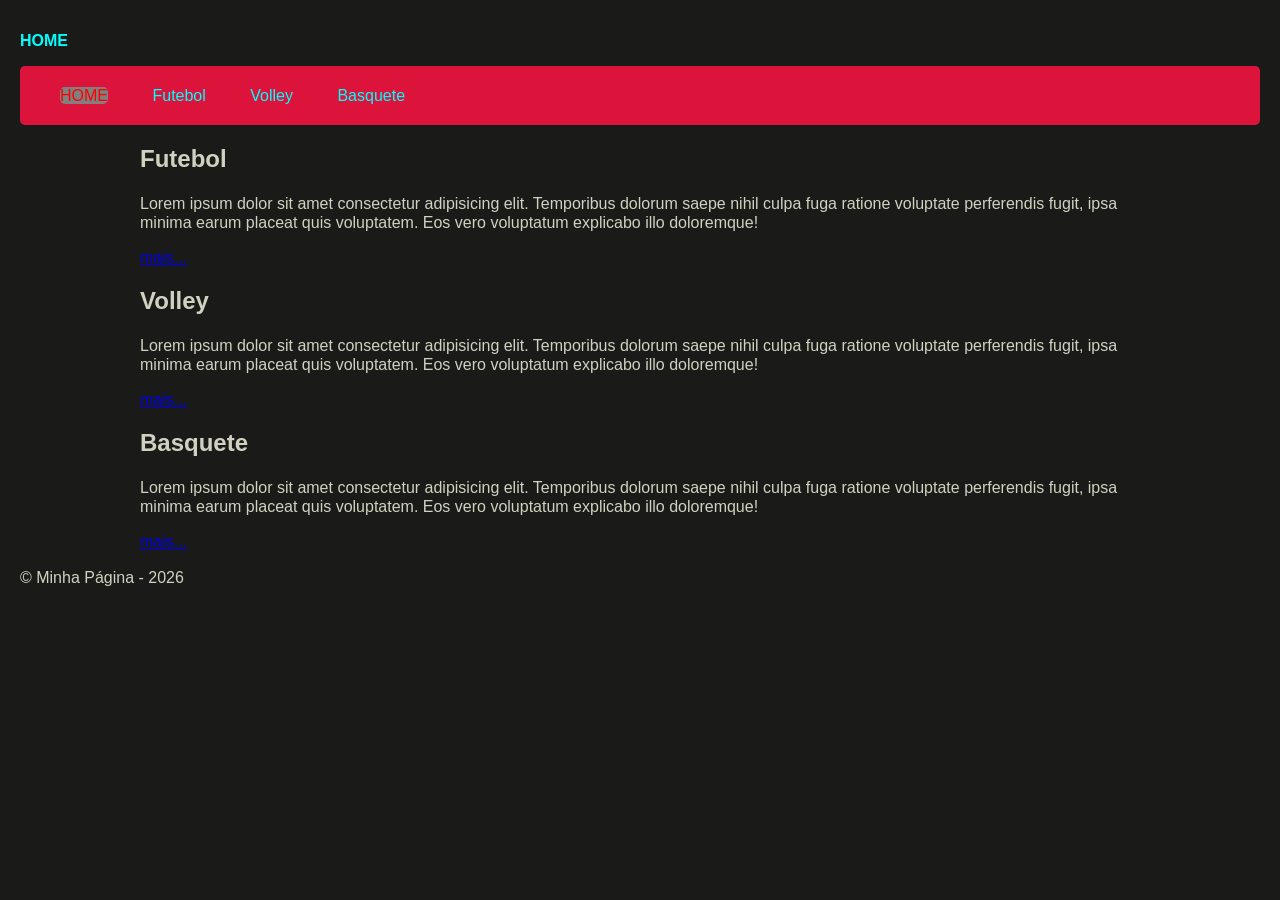
<file: index.html>
<!doctype html>
<html lang="pt-br">
  <head>
    <meta charset="UTF-8" />
    <meta name="viewport" content="width=device-width, initial-scale=1.0" />
    <title>Página Principal</title>

    <!-- Referência para um favicon
     ícone de aba -->
      <link rel="icon" href="./img/favicons.png">
      <link rel="stylesheet" href="./css/style.css">

  
  </head>
  <body>

    <header>
      <h1 class="nav-link">HOME</h1>
      <nav>
        <ul id="menu">
          <li> <a id="active-link" class="nav-link" href="#"> HOME </a> </li>
          <li> <a class="nav-link" href="./paginas/futebol/futebol.html"> Futebol </a> </li>
          <li> <a class="nav-link" href="./paginas/volley/volley.html"> Volley </a> </li>
          <li> <a class="nav-link" href="./paginas/basquete/basquete.html"> Basquete </a> </li>
        </ul>
      </nav>
  </header>

  <main>
      <section>
        <h2>Futebol</h2>
        <p>Lorem ipsum dolor sit amet consectetur adipisicing elit. Temporibus dolorum saepe nihil culpa fuga ratione voluptate perferendis fugit, ipsa minima earum placeat quis voluptatem. Eos vero voluptatum explicabo illo doloremque!</p>
        <a href="#">mais...</a>
      </section>

      <section>
      <h2>Volley</h2>
        <p>Lorem ipsum dolor sit amet consectetur adipisicing elit. Temporibus dolorum saepe nihil culpa fuga ratione voluptate perferendis fugit, ipsa minima earum placeat quis voluptatem. Eos vero voluptatum explicabo illo doloremque!</p>
        <a href="#">mais...</a>
      </section>

      <section>
        <h2>Basquete</h2>
        <p>Lorem ipsum dolor sit amet consectetur adipisicing elit. Temporibus dolorum saepe nihil culpa fuga ratione voluptate perferendis fugit, ipsa minima earum placeat quis voluptatem. Eos vero voluptatum explicabo illo doloremque!</p>
        <a href="#">mais...</a>
      </section>

  </main>

<footer>
    <p>&copy; Minha Página - 2026</p>
</footer>


  </body>
</html>
</file>
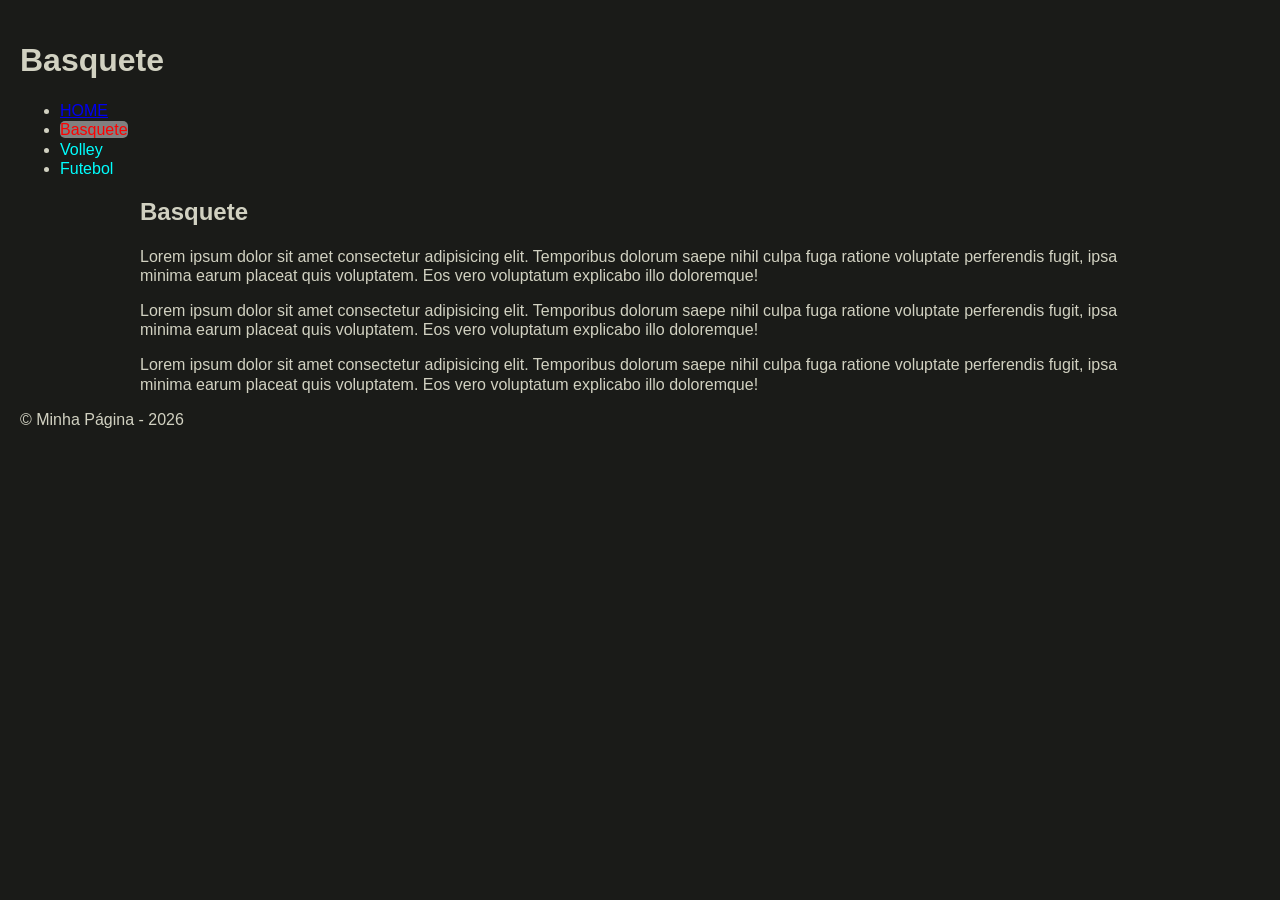
<file: paginas/basquete/basquete.html>
<!doctype html>
<html lang="pt-br">
  <head>
    <meta charset="UTF-8" />
    <meta name="viewport" content="width=device-width, initial-scale=1.0" />
    <title>Basquete</title>
        <!-- Referência para um favicon
     ícone de aba -->
      <link rel="icon" href="./img/favicons.png">
      <link rel="stylesheet" href="../../css/style.css">
  </head>
  <body>

    <header>
      <h1>Basquete</h1>
      <nav>
        <ul>
          <li> <a href="../../index.html"> HOME </a> </li>
          <li> <a id="active-link" class="nav-link" href="#"> Basquete </a> </li>
          <li> <a class="nav-link" href="../volley/volley.html"> Volley </a> </li>
          <li> <a class="nav-link" href="../futebol/futebol.html"> Futebol </a> </li>
        </ul>
      </nav>
  </header>

  <main>
      <section>
        <h2>Basquete</h2>
        <p>Lorem ipsum dolor sit amet consectetur adipisicing elit. Temporibus dolorum saepe nihil culpa fuga ratione voluptate perferendis fugit, ipsa minima earum placeat quis voluptatem. Eos vero voluptatum explicabo illo doloremque!</p>
        
        <p>Lorem ipsum dolor sit amet consectetur adipisicing elit. Temporibus dolorum saepe nihil culpa fuga ratione voluptate perferendis fugit, ipsa minima earum placeat quis voluptatem. Eos vero voluptatum explicabo illo doloremque!</p>
       
        <p>Lorem ipsum dolor sit amet consectetur adipisicing elit. Temporibus dolorum saepe nihil culpa fuga ratione voluptate perferendis fugit, ipsa minima earum placeat quis voluptatem. Eos vero voluptatum explicabo illo doloremque!</p>
      </section>

  </main>

<footer>
    <p>&copy; Minha Página - 2026</p>
</footer>


  </body>
</html>
</file>
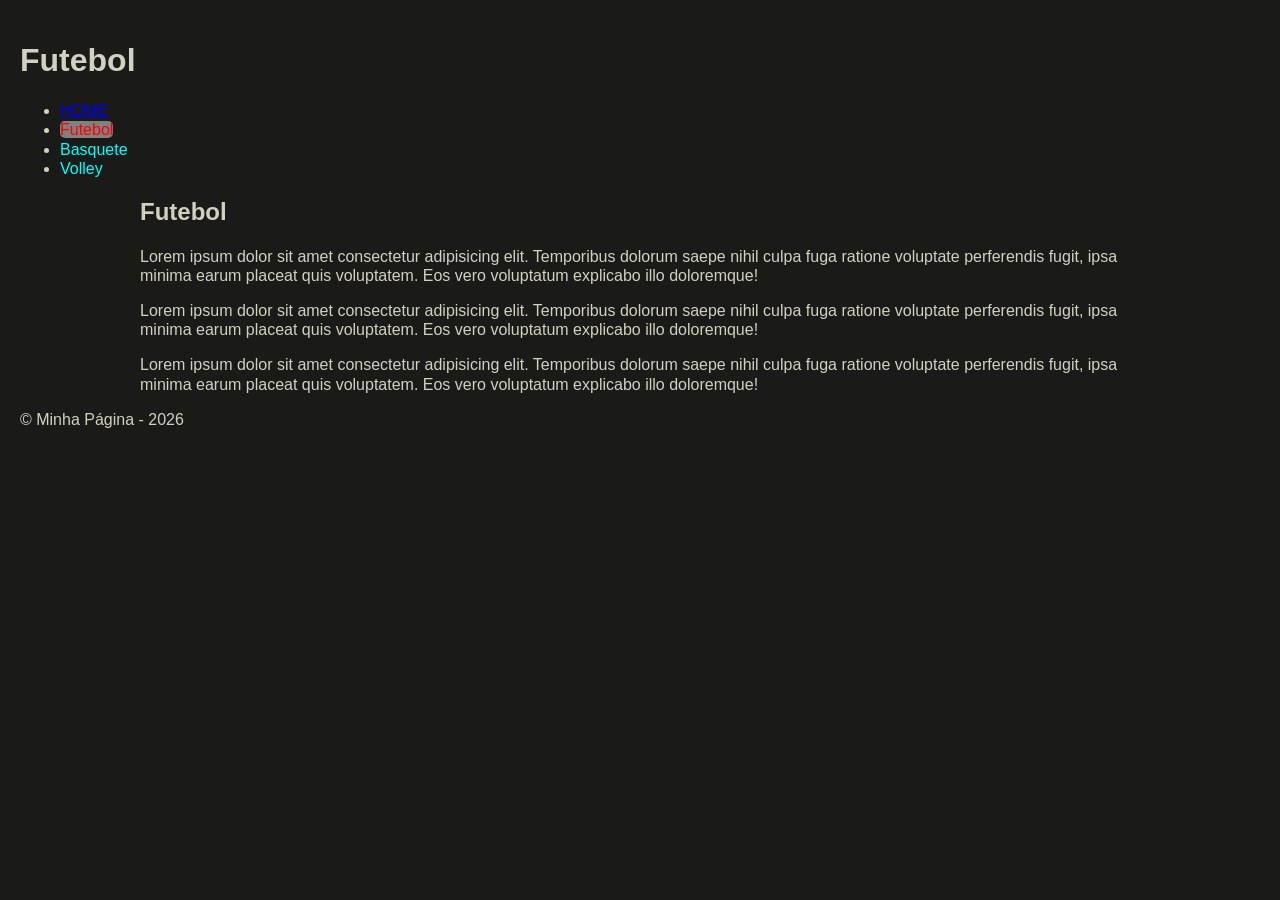
<file: paginas/futebol/futebol.html>
<!doctype html>
<html lang="pt-br">
  <head>
    <meta charset="UTF-8" />
    <meta name="viewport" content="width=device-width, initial-scale=1.0" />
    <title>Futebol</title>
        <!-- Referência para um favicon
     ícone de aba -->
      <link rel="icon" href="./img/favicons.png">
      <link rel="stylesheet" href="../../css/style.css">
  </head>
  <body>

    <header>
      <h1>Futebol</h1>
      <nav>
        <ul>
          <li> <a href="../../index.html"> HOME </a> </li>
          <li> <a id="active-link" class="nav-link" href="#"> Futebol </a> </li>
          <li> <a class="nav-link" href="../basquete/basquete.html"> Basquete </a> </li>
          <li> <a class="nav-link" href="../volley/volley.html"> Volley </a> </li>
        </ul>
      </nav>
  </header>

  <main>
      <section>
        <h2>Futebol</h2>
        <p>Lorem ipsum dolor sit amet consectetur adipisicing elit. Temporibus dolorum saepe nihil culpa fuga ratione voluptate perferendis fugit, ipsa minima earum placeat quis voluptatem. Eos vero voluptatum explicabo illo doloremque!</p>
        
     
      
        <p>Lorem ipsum dolor sit amet consectetur adipisicing elit. Temporibus dolorum saepe nihil culpa fuga ratione voluptate perferendis fugit, ipsa minima earum placeat quis voluptatem. Eos vero voluptatum explicabo illo doloremque!</p>
        
      
        
        <p>Lorem ipsum dolor sit amet consectetur adipisicing elit. Temporibus dolorum saepe nihil culpa fuga ratione voluptate perferendis fugit, ipsa minima earum placeat quis voluptatem. Eos vero voluptatum explicabo illo doloremque!</p>
      </section>

  </main>

<footer>
    <p>&copy; Minha Página - 2026</p>
</footer>


  </body>
</html>
</file>
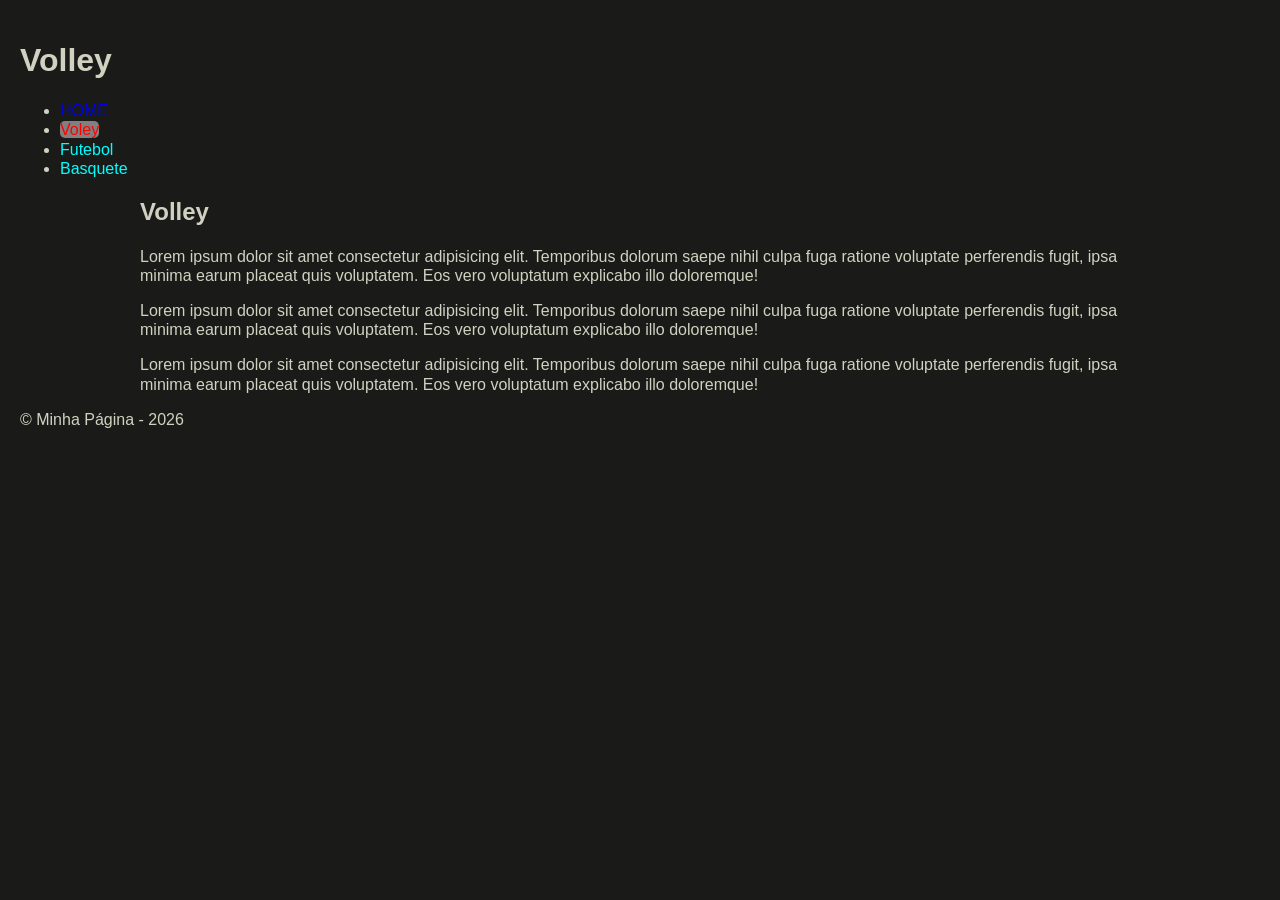
<file: paginas/volley/volley.html>
<!doctype html>
<html lang="pt-br">
  <head>
    <meta charset="UTF-8" />
    <meta name="viewport" content="width=device-width, initial-scale=1.0" />
    <title>Volley</title>
            <!-- Referência para um favicon
     ícone de aba -->
      <link rel="icon" href="./img/favicons.png">
      <link rel="stylesheet" href="../../css/style.css">
  </head>
  <body>

    <header>
      <h1>Volley</h1>
      <nav>
        <ul>
          <li> <a href="../../index.html"> HOME </a> </li>
          <li> <a id="active-link" class="nav-link" href="#"> Voley </a> </li>
          <li> <a class="nav-link" href="../futebol/futebol.html"> Futebol </a> </li>
          <li> <a class="nav-link" href="../basquete/basquete.html"> Basquete</a> </li>
        </ul>
      </nav>
  </header>

  <main>
      <section>
        <h2>Volley</h2>
        <p>Lorem ipsum dolor sit amet consectetur adipisicing elit. Temporibus dolorum saepe nihil culpa fuga ratione voluptate perferendis fugit, ipsa minima earum placeat quis voluptatem. Eos vero voluptatum explicabo illo doloremque!</p>
       
        <p>Lorem ipsum dolor sit amet consectetur adipisicing elit. Temporibus dolorum saepe nihil culpa fuga ratione voluptate perferendis fugit, ipsa minima earum placeat quis voluptatem. Eos vero voluptatum explicabo illo doloremque!</p>
       
        <p>Lorem ipsum dolor sit amet consectetur adipisicing elit. Temporibus dolorum saepe nihil culpa fuga ratione voluptate perferendis fugit, ipsa minima earum placeat quis voluptatem. Eos vero voluptatum explicabo illo doloremque!</p>
      </section>

  </main>

<footer>
    <p>&copy; Minha Página - 2026</p>
</footer>


  </body>
</html>
</file>
<file: css/style.css>
body{
    background-color: #1a1b18;
    color: #d1d1c1;
    font-family: 'Segoe UI', Tahoma, Geneva, Verdana, sans-serif;
    line-height: 1.2;
    margin: 0;
    padding: 20px;

}


.nav-link{
    color: aqua; 
    font-size: 16px;
    text-decoration: none;
}

#active-link{
    color: red;
    background-color: grey;
    border-radius: 5px;

}

#menu{
    background-color: crimson;
    border-radius: 5px;
    list-style: none;
    padding: 20px;

}

#menu li {
    display: inline-block;
    margin:  0 20px;
}

/*
   container principal
*/
main{
    max-width: 1000px;
    margin: 0 auto;
}
</file>
